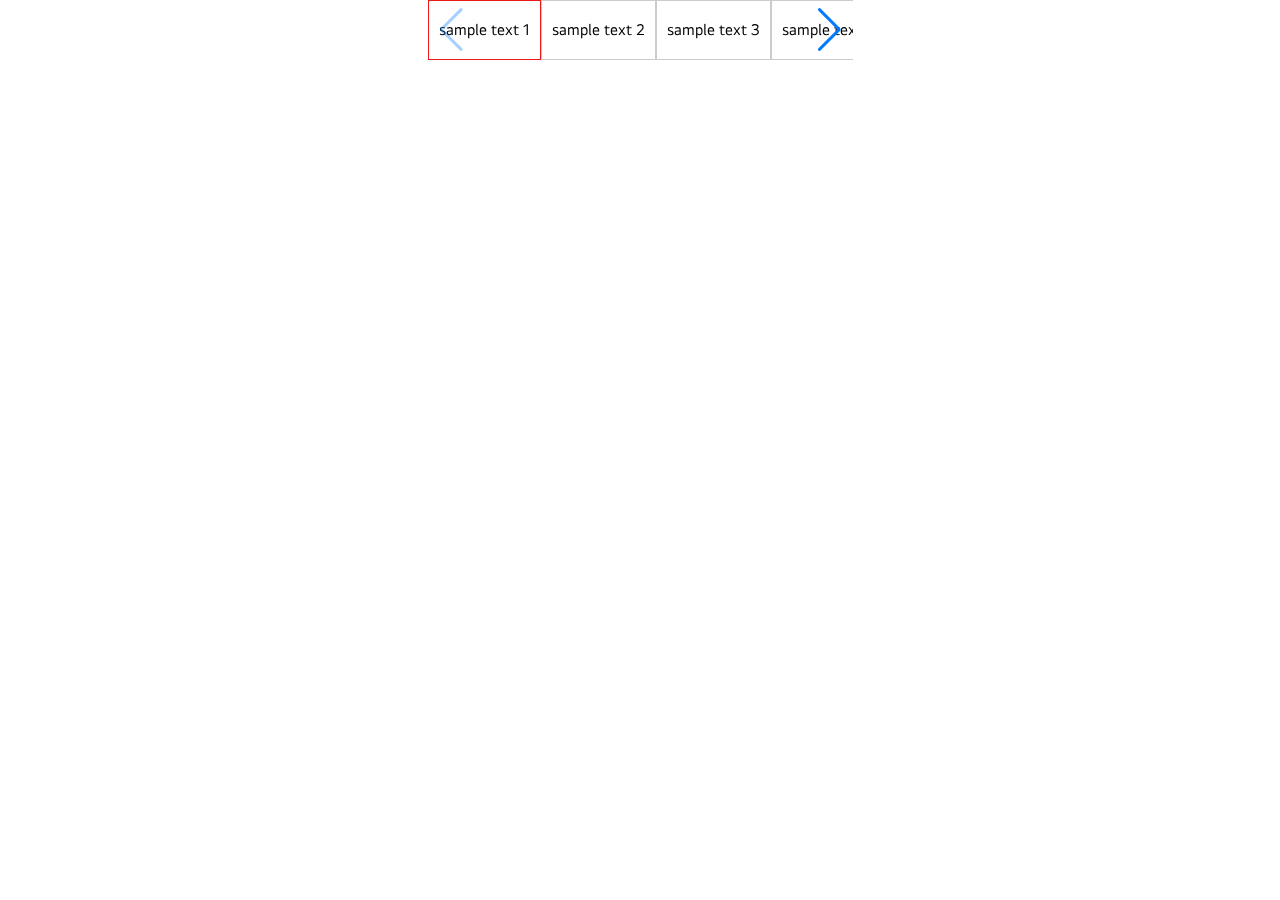
<file: codeReview/center_swiper/index.html>
<!DOCTYPE html>
<html lang="en">
<head>
  <meta charset="UTF-8">
  <meta name="viewport" content="width=device-width, initial-scale=1.0">
  <title>center swiper</title>

  <link href="../common/css/reset.css" rel="stylesheet" type="text/css" />
  <link href="../common/css/font.css" rel="stylesheet" type="text/css" />
  <link href="../common/css/swiper-bundle.min.css" rel="stylesheet" type="text/css" />
  <link href="./assets/css/center.css" rel="stylesheet" type="text/css" />

  <script src="../common/js/swiper-bundle.min.js"></script>
  <script src="./assets/js/center.js" defer></script>
</head>
<body>
  
  <main class="container">
    <section class="center-swiper-container">
      <div class="center-swiper swiper">
        <div class="swiper-wrapper">
          <div class="swiper-slide">sample text 1</div>
          <div class="swiper-slide">sample text 2</div>
          <div class="swiper-slide">sample text 3</div>
          <div class="swiper-slide">sample text 4</div>
          <div class="swiper-slide">sample text 5</div>
          <div class="swiper-slide">sample text 6</div>
          <div class="swiper-slide">sample text 7</div>
          <div class="swiper-slide">sample text 8</div>
          <div class="swiper-slide">sample text 9</div>
          <div class="swiper-slide">sample text 10</div>
        </div>
        <!-- Add Pagination -->
        <div class="swiper-pagination"></div>
        <!-- Add Arrows -->
        <div class="swiper-button-prev"></div>
        <div class="swiper-button-next"></div>
      </div>
    </section>
  </main>

</body>
</html>
</file>
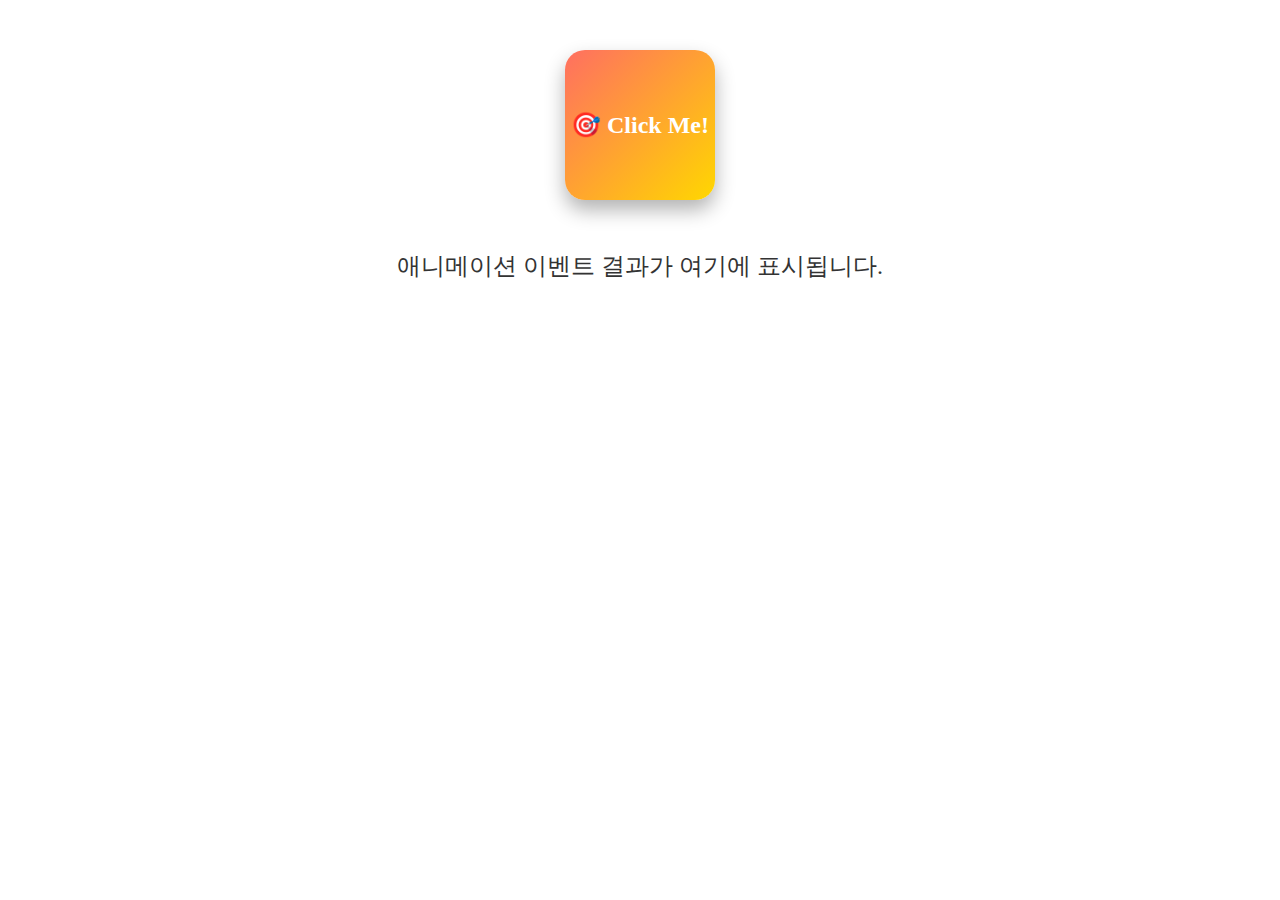
<file: codeReview/focus/animationend.html>
<!DOCTYPE html>
<html lang="ko">
<head>
    <meta charset="UTF-8">
    <meta name="viewport" content="width=device-width, initial-scale=1.0">
    <title>애니메이션 포커스 관리 예제</title>
    <style>
        /* 애니메이션 박스 스타일 */
        .animated-box {
            width: 150px;
            height: 150px;
            margin: 50px auto;
            background: linear-gradient(135deg, #FF6F61, #FFD700);
            border-radius: 20px;
            text-align: center;
            line-height: 150px;
            color: white;
            font-weight: bold;
            font-size: 1.5em;
            cursor: pointer;
            box-shadow: 0 10px 20px rgba(0, 0, 0, 0.3);
            transition: transform 0.3s;
        }

        .animated-box:hover {
            transform: scale(1.1);
        }

        @keyframes float {
            0% { transform: translateY(0); }
            50% { transform: translateY(-40px); }
            100% { transform: translateY(0); }
        }

        /* 버튼 스타일 */
        .action-button {
            display: block;
            margin: 30px auto;
            padding: 15px 30px;
            font-size: 1.2em;
            background-color: #6A1B9A;
            color: #fff;
            border: none;
            border-radius: 10px;
            cursor: pointer;
            transition: background-color 0.3s;
        }

        .action-button:hover {
            background-color: #AB47BC;
        }

        /* 결과 표시 영역 */
        #result {
            text-align: center;
            margin-top: 20px;
            font-size: 1.5em;
            color: #333;
        }

        .start-animation {
            animation: float 3s ease-in-out;
        }
    </style>
</head>
<body>

    <!-- 애니메이션 박스 -->
    <div class="animated-box" id="animatedBox">🎯 Click Me!</div>

    <!-- 결과 표시 -->
    <div id="result">애니메이션 이벤트 결과가 여기에 표시됩니다.</div>

    <script>
        const box = document.getElementById('animatedBox');
        const result = document.getElementById('result');

        box.addEventListener('click', () => {
            box.classList.add('start-animation');
            result.textContent = '애니메이션이 시작되었습니다!';
        });

        box.addEventListener('animationend', (event) => {
            result.textContent = `애니메이션 '${event.animationName}'이(가) 끝났습니다! 소요 시간: ${event.elapsedTime}s`;
            box.classList.remove('start-animation');
        });

    </script>
</body>
</html>
</file>
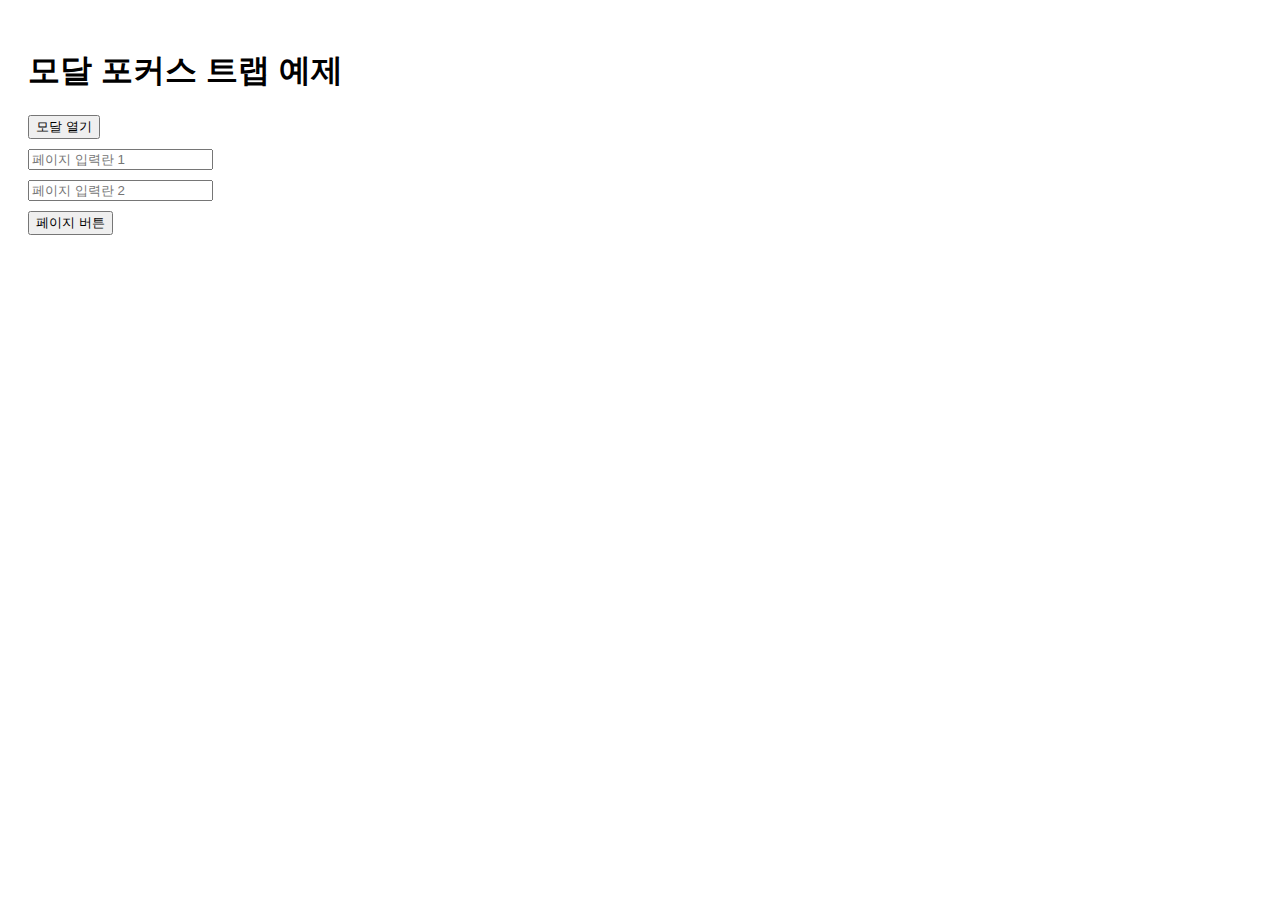
<file: codeReview/focus/modal_focus.html>
<!DOCTYPE html>
<html lang="ko">
<head>
    <meta charset="UTF-8">
    <meta name="viewport" content="width=device-width, initial-scale=1.0">
    <title>모달 포커스 트랩 예제</title>
    <style>
        body {
            font-family: 'Segoe UI', Tahoma, Geneva, Verdana, sans-serif;
            padding: 20px;
        }
        .modal {
            display: none;
            position: fixed;
            top: 50%;
            left: 50%;
            transform: translate(-50%, -50%);
            background-color: white;
            padding: 20px;
            border: 2px solid #333;
            box-shadow: 0 0 10px rgba(0,0,0,0.5);
            z-index: 1000;
        }
        .modal.active {
            display: block;
        }
        .overlay {
            display: none;
            position: fixed;
            top: 0;
            left: 0;
            width: 100%;
            height: 100%;
            background: rgba(0,0,0,0.5);
            z-index: 999;
        }
        .overlay.active {
            display: block;
        }
        button, input {
            margin: 10px 0;
            display: block;
        }
    </style>
</head>
<body>
    <h1>모달 포커스 트랩 예제</h1>

    <!-- 페이지 내 일반 포커스 요소 -->
    <button id="openModal">모달 열기</button>
    <input type="text" placeholder="페이지 입력란 1">
    <input type="text" placeholder="페이지 입력란 2">
    <button>페이지 버튼</button>

    <!-- 모달 -->
    <div class="overlay" id="overlay"></div>
    <div class="modal" id="modal" role="dialog" aria-modal="true" aria-hidden="true">
        <h2>모달 창</h2>
        <input type="text" placeholder="모달 입력란 1">
        <button>모달 버튼 1</button>
        <input type="text" placeholder="모달 입력란 2">
        <button id="closeModal">모달 닫기</button>
    </div>

    <script>
        const openBtn = document.getElementById('openModal');
        const closeBtn = document.getElementById('closeModal');
        const modal = document.getElementById('modal');
        const overlay = document.getElementById('overlay');

        let lastFocusedElement = null;

        function trapFocus(element) {
            const focusableSelectors = 'a[href], button, textarea, input, select, [tabindex]:not([tabindex="-1"])';
            const focusableElements = element.querySelectorAll(focusableSelectors);
            const firstElement = focusableElements[0];
            const lastElement = focusableElements[focusableElements.length - 1];

            firstElement.focus();

            element.addEventListener('keydown', (e) => {
                if (e.key === 'Tab') {
                    if (e.shiftKey) {
                        if (document.activeElement === firstElement) {
                            e.preventDefault();
                            lastElement.focus();
                        }
                    } else {
                        if (document.activeElement === lastElement) {
                            e.preventDefault();
                            firstElement.focus();
                        }
                    }
                }
            });
        }

        openBtn.addEventListener('click', () => {
            lastFocusedElement = document.activeElement;
            modal.classList.add('active');
            overlay.classList.add('active');
            modal.setAttribute('aria-hidden', 'false');
            trapFocus(modal);
        });

        closeBtn.addEventListener('click', () => {
            modal.classList.remove('active');
            overlay.classList.remove('active');
            modal.setAttribute('aria-hidden', 'true');
            if (lastFocusedElement) lastFocusedElement.focus();
        });
    </script>
</body>
</html>
</file>
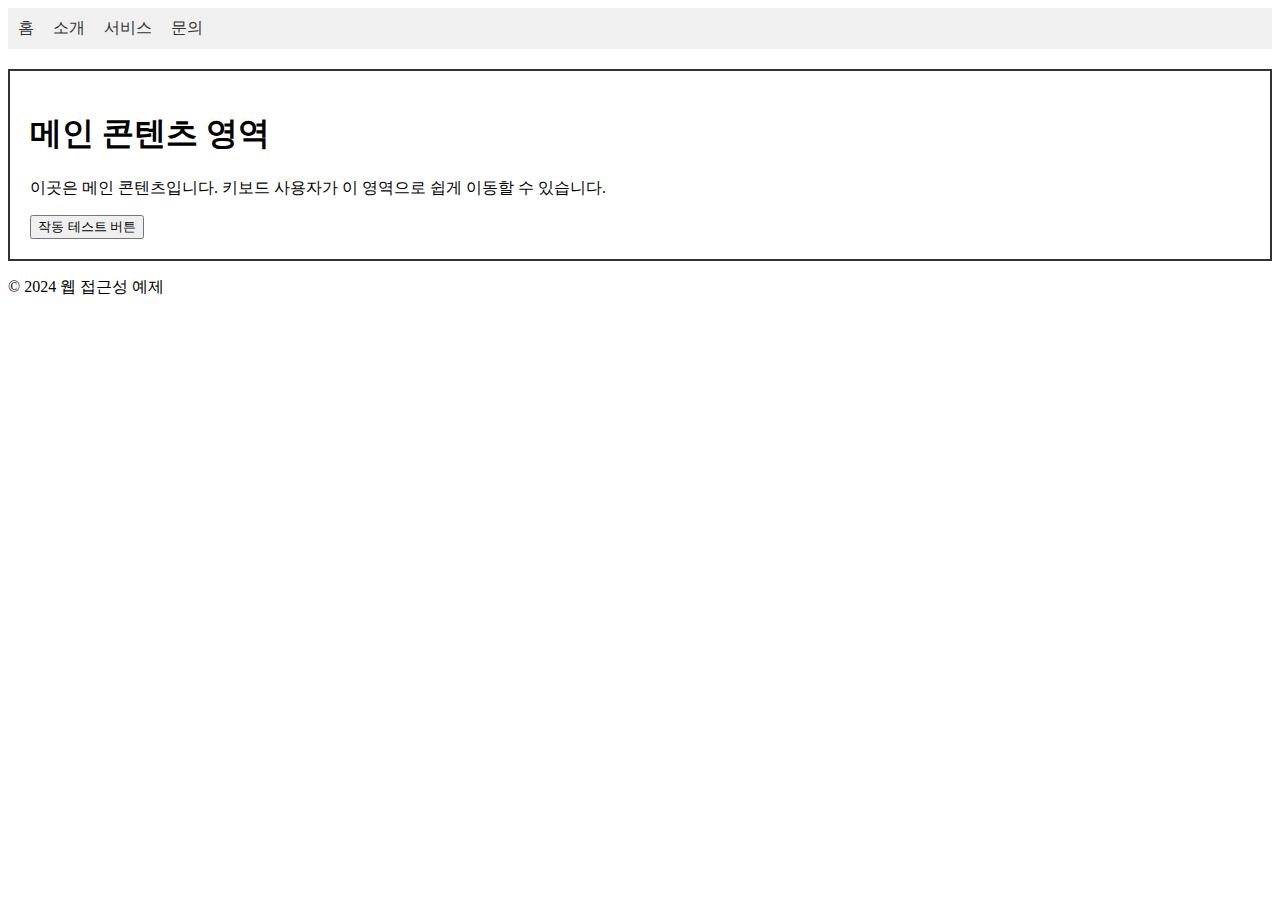
<file: codeReview/focus/skip_to_main.html>
<!DOCTYPE html>
<html lang="ko">
<head>
    <meta charset="UTF-8">
    <meta name="viewport" content="width=device-width, initial-scale=1.0">
    <title>메인 콘텐츠로 건너뛰기 예제</title>
    <style>
        /* Skip 링크 스타일 */
        .skip-link {
            position: absolute;
            top: -40px;
            left: 0;
            background: #007BFF;
            color: #fff;
            padding: 8px 16px;
            z-index: 100;
            text-decoration: none;
            border-radius: 4px;
            transition: top 0.3s ease;
        }
        .skip-link:focus {
            top: 10px;
            outline: 2px solid #fff;
        }

        /* 내비게이션 스타일 */
        nav {
            background-color: #f0f0f0;
            padding: 10px;
        }
        nav a {
            margin-right: 15px;
            text-decoration: none;
            color: #333;
        }

        /* 메인 콘텐츠 스타일 */
        main {
            margin-top: 20px;
            padding: 20px;
            border: 2px solid #333;
        }
        
        /* 포커스 시각적 표시 */
        #mainContent:focus {
            outline: 3px dashed #FF5722;
            background-color: #FFF3E0;
        }
    </style>
</head>
<body>

    <!-- 메인 콘텐츠로 건너뛰기 링크 -->
    <a href="#mainContent" class="skip-link">메인 콘텐츠로 건너뛰기</a>

    <!-- 내비게이션 메뉴 -->
    <nav>
        <a href="#">홈</a>
        <a href="#">소개</a>
        <a href="#">서비스</a>
        <a href="#">문의</a>
    </nav>

    <!-- 메인 콘텐츠 영역 -->
    <main id="mainContent" tabindex="-1">
        <h1>메인 콘텐츠 영역</h1>
        <p>이곳은 메인 콘텐츠입니다. 키보드 사용자가 이 영역으로 쉽게 이동할 수 있습니다.</p>
        <button>작동 테스트 버튼</button>
    </main>

    <!-- 푸터 -->
    <footer>
        <p>&copy; 2024 웹 접근성 예제</p>
    </footer>

</body>
</html>
</file>
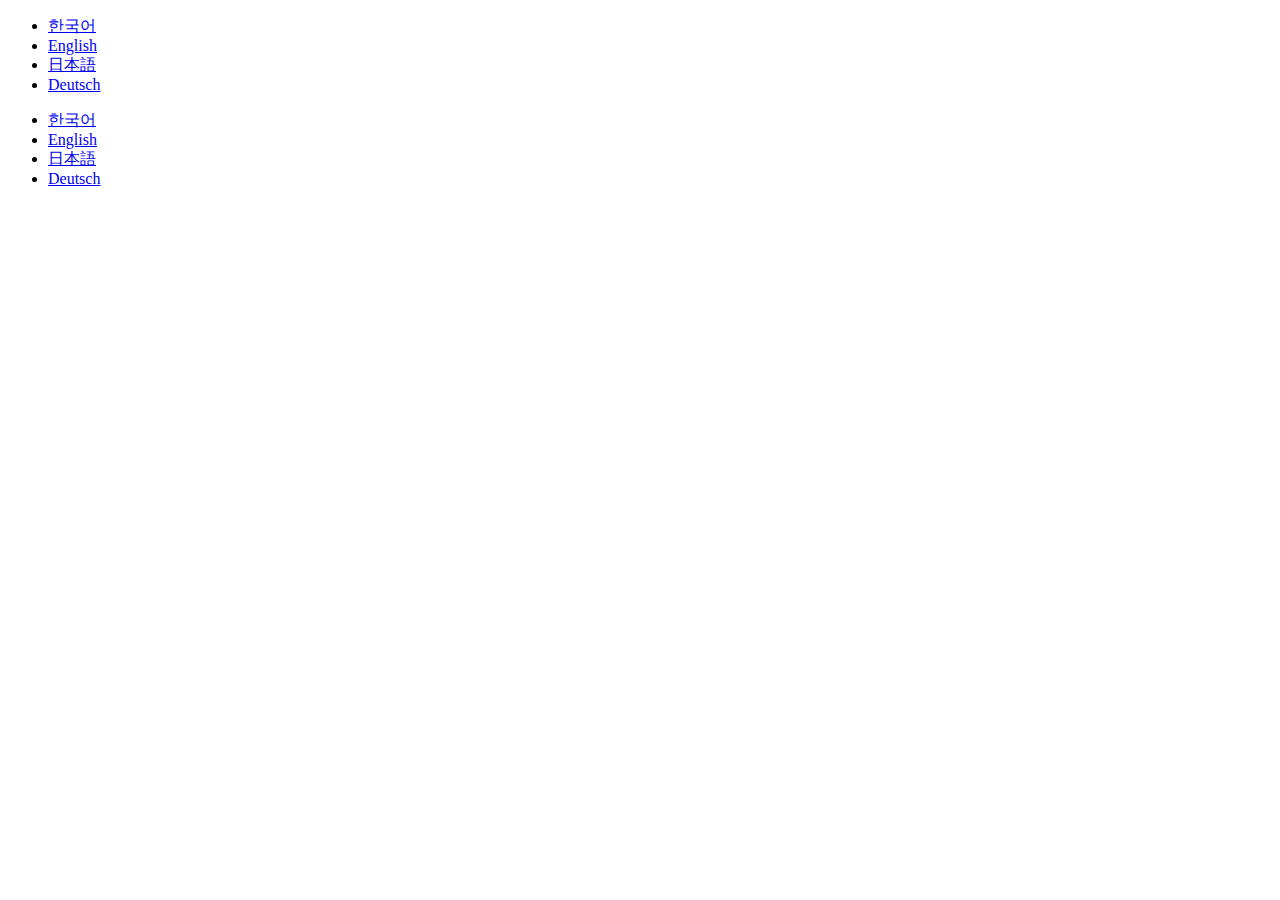
<file: codeReview/wcag/3.1.2.html>
<!DOCTYPE html>
<html lang="en">
<head>
  <meta charset="UTF-8">
  <meta name="viewport" content="width=device-width, initial-scale=1.0">
  <title>Document</title>
</head>
<body>
  <!-- 준수 코드 -->
  <ul>
    <li><a href="#" lang="ko">한국어</a></li>
    <li><a href="#" lang="en">English</a></li>
    <li><a href="#" lang="ja">日本語</a></li>
    <li><a href="#" lang="de">Deutsch</a></li>
  </ul>

  <!-- 미준수 코드 -->
  <ul>
    <li><a href="#">한국어</a></li>
    <li><a href="#">English</a></li>
    <li><a href="#">日本語</a></li>
    <li><a href="#">Deutsch</a></li>
  </ul>
</body>
</html>
</file>
<file: codeReview/common/css/font.css>
@font-face {
  font-display: swap;
  font-family: LGEI Headline;
  font-style: normal;
  font-weight: 700;
  src: local("LGEI Headline Bold"),local("LGEIHeadline-Bold"),url(../font/LGEIHeadline-Bold.woff2) format("woff2"),url(../font/LGEIHeadline-Bold.woff) format("woff")
}

@font-face {
  font-display: swap;
  font-family: LGEI Headline;
  font-style: normal;
  font-weight: 300;
  src: local("LGEI Headline Light"),local("LGEIHeadline-Light"),url(../font/LGEIHeadline-Light.woff2) format("woff2"),url(../font/LGEIHeadline-Light.woff) format("woff")
}

@font-face {
  font-display: swap;
  font-family: LGEI Headline;
  font-style: normal;
  font-weight: 400;
  src: local("LGEI Headline Regular"),local("LGEIHeadline-Regular"),url(../font/LGEIHeadline-Regular.woff2) format("woff2"),url(../font/LGEIHeadline-Regular.woff) format("woff")
}

@font-face {
  font-display: swap;
  font-family: LGEI Headline;
  font-style: normal;
  font-weight: 600;
  src: local("LGEI Headline Semibold"),local("LGEIHeadline-Semibold"),url(../font/LGEIHeadline-Semibold.woff2) format("woff2"),url(../font/LGEIHeadline-Semibold.woff) format("woff")
}

@font-face {
  font-display: swap;
  font-family: LGEI Headline;
  font-style: normal;
  font-weight: 100;
  src: local("LGEI Headline Thin"),local("LGEIHeadline-Thin"),url(../font/LGEIHeadline-Thin.woff2) format("woff2"),url(../font/LGEIHeadline-Thin.woff) format("woff")
}

@font-face {
  font-display: swap;
  font-family: LGEI Text;
  font-style: normal;
  font-weight: 700;
  src: local("LGEI Text Bold"),local("LGEIText-Bold"),url(../font/LGEIText-Bold.woff2) format("woff2"),url(../font/LGEIText-Bold.woff) format("woff")
}

@font-face {
  font-display: swap;
  font-family: LGEI Text;
  font-style: normal;
  font-weight: 300;
  src: local("LGEI Text Light"),local("LGEIText-Light"),url(../font/LGEIText-Light.woff2) format("woff2"),url(../font/LGEIText-Light.woff) format("woff")
}

@font-face {
  font-display: swap;
  font-family: LGEI Text;
  font-style: normal;
  font-weight: 400;
  src: local("LGEI Text Regular"),local("LGEIText-Regular"),url(../font/LGEIText-Regular.woff2) format("woff2"),url(../font/LGEIText-Regular.woff) format("woff")
}

@font-face {
  font-display: swap;
  font-family: LGEI Text;
  font-style: normal;
  font-weight: 600;
  src: local("LGEI Text Semibold"),local("LGEIText-Semibold"),url(../font/LGEIText-SemiBold.woff2) format("woff2"),url(../font/LGEIText-Semibold.woff) format("woff")
}
</file>
<file: codeReview/center_swiper/assets/css/center.css>
@charset "UTF-8";
/* color set */
/* breakpoint - mobile first 로, 기본 mobile scss 작성 후 768부터 tab, 1024부터 pc */
/* PC 기준 inner 사이즈 */
/* device별 기준 section 상하 padding값, rem mixin에 넣어서 사용 */
/* rem */
/* vw - pc 기준 */
/* media Query */
/* font */
/* img */
/* btn */
.center-swiper-container {
  width: 100%;
  max-width: 26.5625rem;
  height: 3.75rem;
  margin: 0 auto;
}
.center-swiper-container .center-swiper {
  width: 100%;
  height: 100%;
}
.center-swiper-container .center-swiper .swiper-slide {
  width: fit-content;
  height: 100%;
  display: flex;
  align-items: center;
  padding: 0 0.625rem;
  border: 1px solid #ccc;
  cursor: pointer;
}
.center-swiper-container .center-swiper .swiper-slide.swiper-slide-active {
  border-color: #EA1917;
}/*# sourceMappingURL=center.css.map */
</file>
